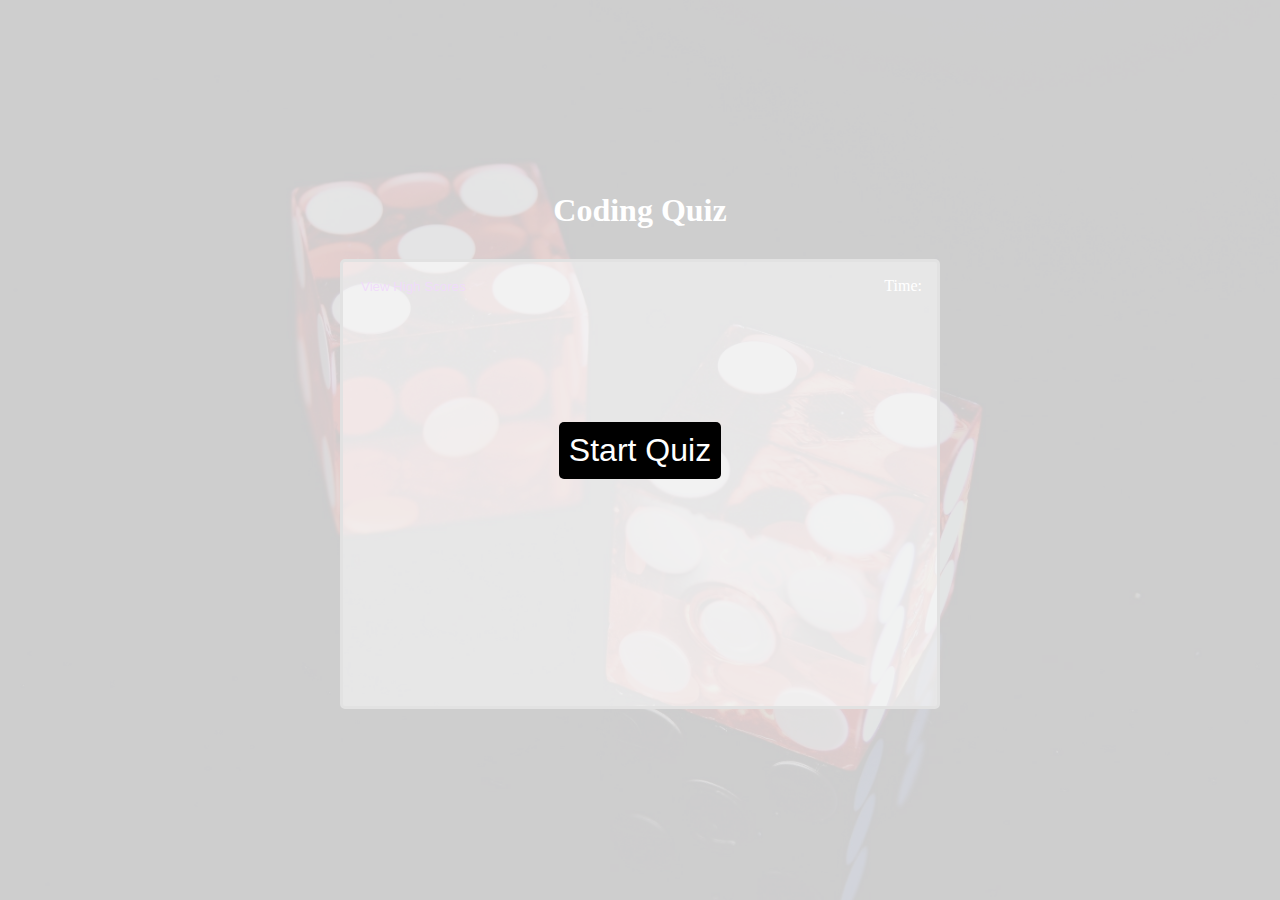
<file: index.html>
<!DOCTYPE html>
<html lang="en">
<head>
    <meta charset="UTF-8">
    <meta name="viewport" content="width=device-width, initial-scale=1.0">
    <title>Document</title>
    <link rel="stylesheet" href="https://cdnjs.cloudflare.com/ajax/libs/font-awesome/6.4.2/css/all.min.css" integrity="sha512-z3gLpd7yknf1YoNbCzqRKc4qyor8gaKU1qmn+CShxbuBusANI9QpRohGBreCFkKxLhei6S9CQXFEbbKuqLg0DA==" crossorigin="anonymous" referrerpolicy="no-referrer" />
    <link rel="stylesheet" href="./style.css">
</head>
<body>
    <div class="start-overlay">
        <button class="start-button">Start Quiz</button>
    </div>

    <div class="container">
        <div> 
            <h1>Coding Quiz</h1>
        </div>
        <div class="question-container">
            <div class="high-scores">
                <button class="high-scores-button">View High Scores</button>
            </div>
            <p class="time-container">
                Time: <span class="time">
                </span>
            </p>
        </div>
    </div>
    <div class="save-score-overlay">
        <form>
            <button class="close-form">Close</button>
            <div class="form-group">
                <label>First Name</label>
                <input name="firstName" placeholder="Your First Name:">
            </div>
            <div class="form-group">
                <label>Last Name</label>
                <input name="lastName" placeholder="Your Last Name:">
            </div>
            <p>
                Your score: <span class="score"></span>
            </p>
            <button type="submit">Save</button>
        </form>
    </div>
    <audio class="start-sound">
    <source src="starting-sound.wav">
    </audio>

    <audio id="correctAnswerSound" preload="auto" src="./correct-answer-sound.wav"></audio>
    <audio id="incorrectAnswerSound" preload="auto" src="./incorrect-answer-sound.wav"></audio>
    <audio id="clickSound" preload="auto" src="./click-sound.wav"></audio>

    <script src="./app.js"></script>
</body>
</html>
</file>
<file: style.css>
* {
    margin: 0;
    padding: 0;
    box-sizing: border-box;
}

body {
    min-height: 100vh;
    background-image: url("./Assets/coding-quiz-photo.jpg");
    background-size: cover;
    background-repeat: no-repeat;
    background-position: center;
}

.start-overlay {
    position: fixed;
    top: 0;
    right: 0;
    width: 100%;
    height: 100vh;
    background-color: rgba(255, 255, 255, 0.8);
    z-index: 5;
    display: flex;
    justify-content: center;
    align-items: center;
}

.start-overlay button {
    background-color: #000;
    color: #fff;
    padding: 10px;
    border: none;
    border-radius: 5px;
    font-size: 2rem;
}

.container {
    background-color: rgba(0, 0, 0, 0.5);
    width: 100%;
    height: 100vh;
    display: flex;
    flex-direction: column;
    justify-content: center;
    align-items: center;
    gap: 30px;
}

h1 {
    color: #fff;

}
.question-container {
    background-color: rgba(255, 255, 255, 0.5);
    width: 90%;
    max-width: 600px;
    min-height: 50vh;
    border: 3px solid #707070;
    padding: 20px;
    border-radius: 5px;
    position: relative;
}

.high-scores {
    position: absolute;
    top: 15px;
    left: 15px;
}

.high-scores button {
    background-color: transparent;
    color: #b54ce4;
    padding: 2px 3px;
    border: none;
}

.high-scores .scores-container {
    list-style: none;
    background-color: rgba(255, 255, 255, 0.97);
    padding: 10px;
    position: fixed;
    width: 100%;
    height: 100vh;
    top: 0;
    right: 0;
    display: flex;
    justify-content: center;
    align-items: center;
    flex-direction: column;
    gap: 10px;
    z-index: 5;
}

.high-scores .scores-container button {
    position: fixed;
    top: 20px;
    right: 20px;

}

.high-scores .scores-container li {
    font-size: 1.5rem;
    font-weight: bold;

}

.time-container {
    position: absolute;
    top: 15px;
    right: 15px;
    color: #fff;

}

.question-element {
    margin-bottom: 10px;
}

.question-element h2 {
    color: #fff;
    margin-bottom: 10px;
    margin-top: 30px;
}

.question-element p {
    font-size: 1.5rem;
    font-weight: bold;
}

.options-container {
    display: flex;
    flex-direction: column;
    gap: 10px;
}

.options-container button {
    background-color: #351c75;
    color: #fff;
    padding: 10px;
    border: none;
    border-radius: 5px;
    width: 60%;
    text-align: left;
    position: relative;
}

.options-container button i {
    position: absolute;
    right: 10px;
    top: 50%;
    transform: translateY(-50%);
    font-size: 1.2rem;
}

.options-container button .fa-check {
    color: green;
}

.options-container button .fa-xmark {
    color: red;
}

.next-button {
    background-color: #000;
    color: #fff;
    padding: 10px;
    border: none;
    border-radius: 5px;
    width: 50%;
    margin: 30px auto 0;
    display: block;
}

.score-info {
    text-align: center;
    padding: 5px;
    margin: 10px 0;
    font-size: 1.5 rem;
    color: #fff;
}

.open-form-button {
    display: block;
    background-color: black;
    color: #fff;
    padding: 10px;
    border: none;
    border-radius: 5px;
    width: 50%;
    margin: 30px auto 0;
}

.save-score-overlay {
    position: fixed;
    top: 0;
    right: -100%;
    width: 100%;
    height: 100vh;
    background-color: rgba(0, 0, 0, 0.5);
    z-index: 10;
    display: flex;
    align-items: center;
    justify-content: center;
}

.save-score-overlay form {
    max-width: 400px;
    background-color: #fff;

}

.overlay-active {
    right: 0;
}

.form-group {
    display: flex;
    flex-direction: column;
    padding: 10px;
    gap: 5px;
}

.save-score-overlay form p {
    text-align: center;
}

.save-score-overlay form button {
    display: block;
    background-color: green;
    color: #fff;
    padding: 5px 10px;
    border: none;
    border-radius: 5px;
    width: 50%;
    margin: 10px auto;
}

.reset-button {
    position: absolute;
    top: 15px;
    left: 50%;
    background-color: black;
    color: #fff;
    padding: 10px;
    border: none;
    border-radius: 5px;
    transform: translateX(-50%);
}
</file>
